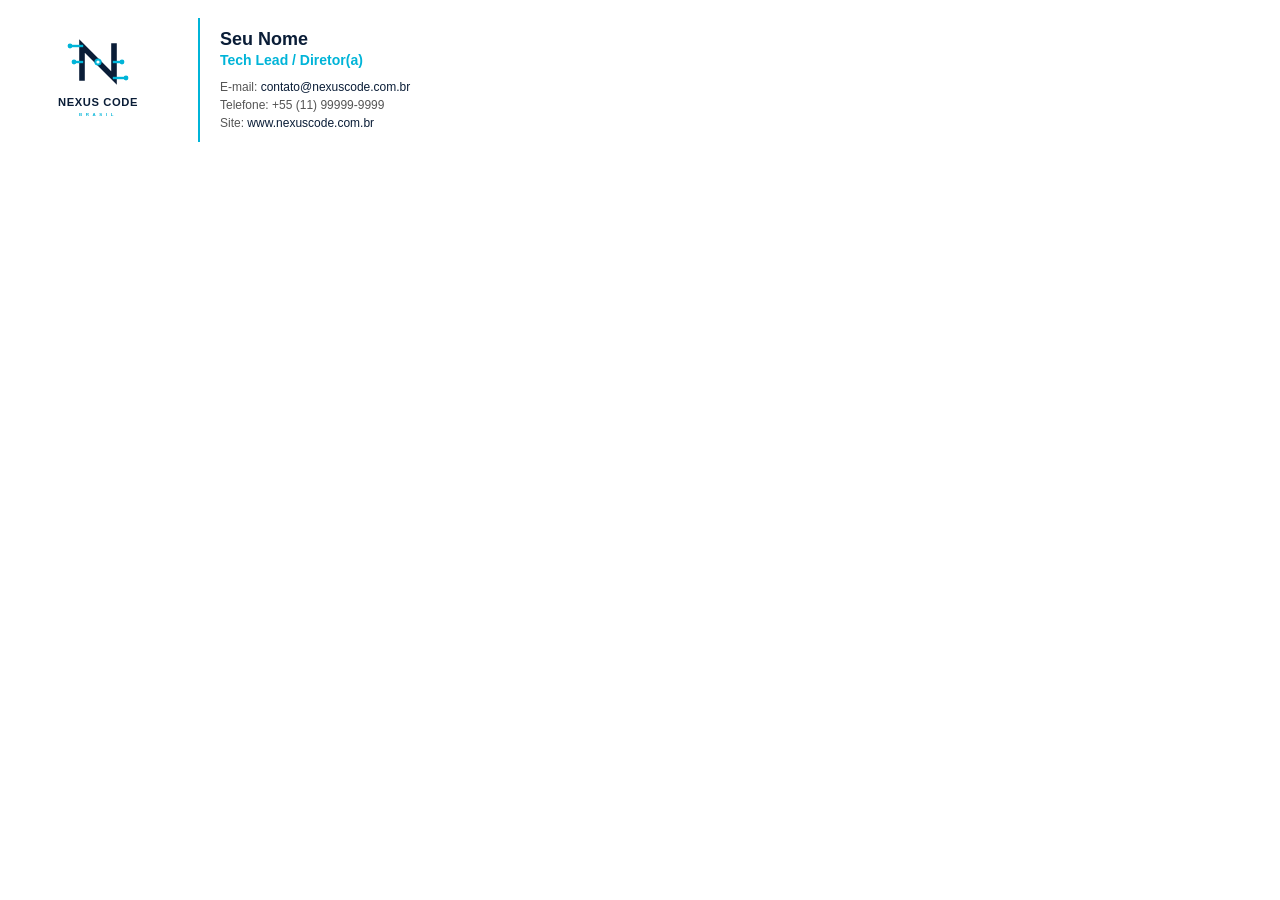
<file: img/03_Assinatura_Email/Assinatura_Modelo.html>
<!DOCTYPE html>
<html>
<head><meta charset="utf-8"></head>
<body style="font-family: Arial, sans-serif; color: #0A1D37; background: #ffffff;">
  <table cellpadding="0" cellspacing="0" border="0" style="background: #ffffff; padding: 10px;">
    <tr>
      <td style="padding-right: 20px; border-right: 2px solid #00B4D8;">
        <img src="Logo_Principal.svg" width="160" alt="Nexus Code Brasil">
      </td>
      <td style="padding-left: 20px;">
        <h2 style="margin: 0; color: #0A1D37; font-size: 18px; font-family: 'Montserrat', Arial, sans-serif;">Seu Nome</h2>
        <p style="margin: 2px 0 10px 0; color: #00B4D8; font-size: 14px; font-weight: bold;">Tech Lead / Diretor(a)</p>
        <p style="margin: 0; font-size: 12px; color: #555; line-height: 1.5;">
          E-mail: <a href="mailto:contato@nexuscode.com.br" style="color: #0A1D37; text-decoration: none;">contato@nexuscode.com.br</a><br>
          Telefone: +55 (11) 99999-9999<br>
          Site: <a href="https://www.nexuscode.com.br" style="color: #0A1D37; text-decoration: none;">www.nexuscode.com.br</a>
        </p>
      </td>
    </tr>
  </table>
</body>
</html>
</file>
